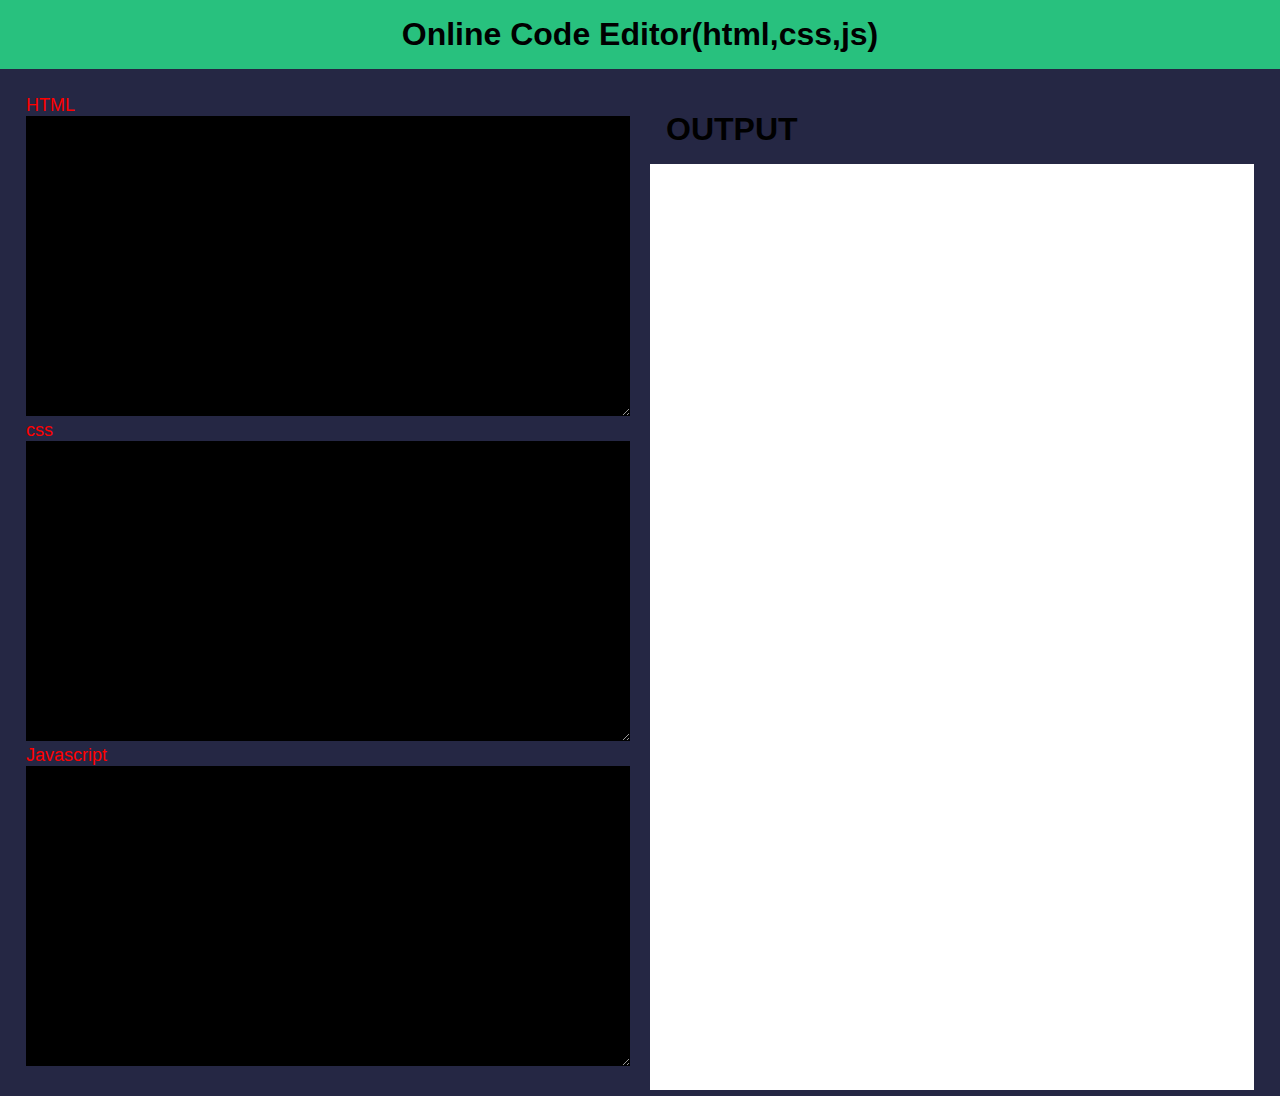
<file: online code editor/index.html>
<!DOCTYPE html>
<html lang="en">
    <head>
        <meta charset="UTF-8">
        <meta name="viewport" content="width=device-width,initial-scale=1.0">
        <title>Simple Code Editor</title>
        <link rel="stylesheet" href="style.css">
    </head>
    <body>
        <script src="script.js"></script>
        <section class="container">
            <h1>Online Code Editor(html,css,js)</h1>
            <div class="editor">
                <div class="left">
                    <label>HTML</label>
                    <textarea  onkeyup="run()" spellcheck="false" id="html-code"></textarea>

                    <label>css</label>
                    <textarea onkeyup="run()"spellcheck="false" id="css-code"></textarea>

                    <label>Javascript</label>
                    <textarea onkeyup="run()"spellcheck="false" id="js-code"></textarea>
                </div>

                
                <div class="right" id="bx bx-play">
                    <h1>OUTPUT</h1>
                    <iframe id="output"></iframe>
                </div>
                    
            </div>

        </section>
    </body>

    </html>
</file>
<file: online code editor/style.css>
*{
    margin: 0;
    padding: 0;
    box-sizing: border-box;
    font-family: sans-serif;
}
body{
    background: #28c17e;
    text-align: center;
}
.container h1{
    font-weight: 600;
    padding:1rem;


}
.editor{
    background: #252744;
    text-align: start;
    display :flex;
    padding:1rem ;


}
.left,.right{
    flex-basis: 50%;
    padding:10px;


}
label{
    display: flex;
    align-items: center;
    font-size: 18px;
    color: red;
}
label i{
    padding-right: 5px;


}
textarea{
    width:100%;
    height: 300px;
    background: #000000;
    font-family: 'Courier New', Courier, monospace;
    color:#fff;
    border:0;
    outline:0;
    font-size:18px;
    padding: 10px 20px;
}
iframe{
    width:100%;
    height:95%;
    background: #fff;
    border: 0;
    outline:0;

}
</file>
